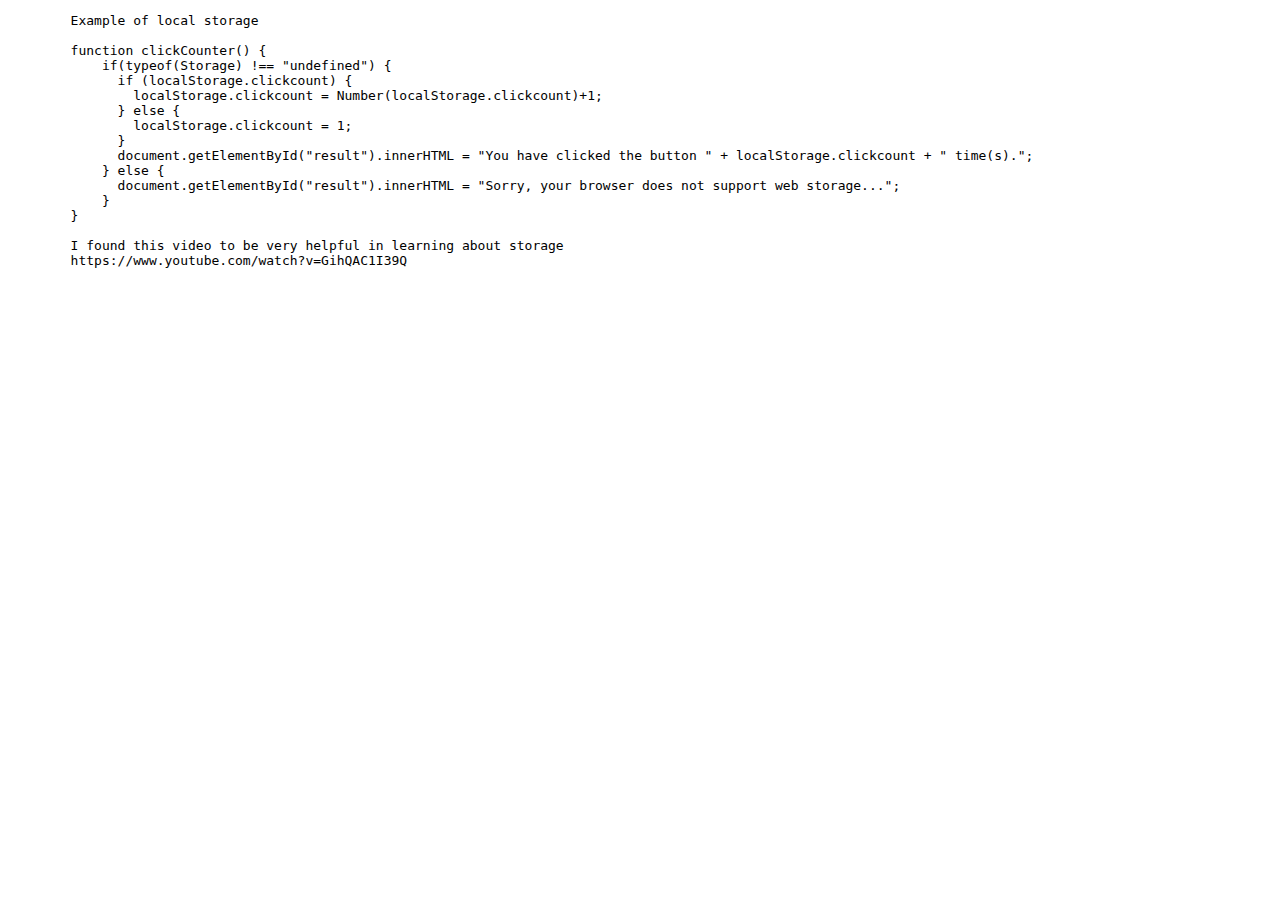
<file: W01Reading.html>
<!DOCTYPE html>
<html lang="en">
<head>
    <meta charset="UTF-8">
    <meta name="viewport" content="width=device-width, initial-scale=1.0">
    <title>W01Reading</title>
</head>
<body>
    <pre>
        Example of local storage

        function clickCounter() {
            if(typeof(Storage) !== "undefined") {
              if (localStorage.clickcount) {
                localStorage.clickcount = Number(localStorage.clickcount)+1;
              } else {
                localStorage.clickcount = 1;
              }
              document.getElementById("result").innerHTML = "You have clicked the button " + localStorage.clickcount + " time(s).";
            } else {
              document.getElementById("result").innerHTML = "Sorry, your browser does not support web storage...";
            }
        }

        I found this video to be very helpful in learning about storage
        https://www.youtube.com/watch?v=GihQAC1I39Q

        
    </pre>
</body>
</html>
</file>
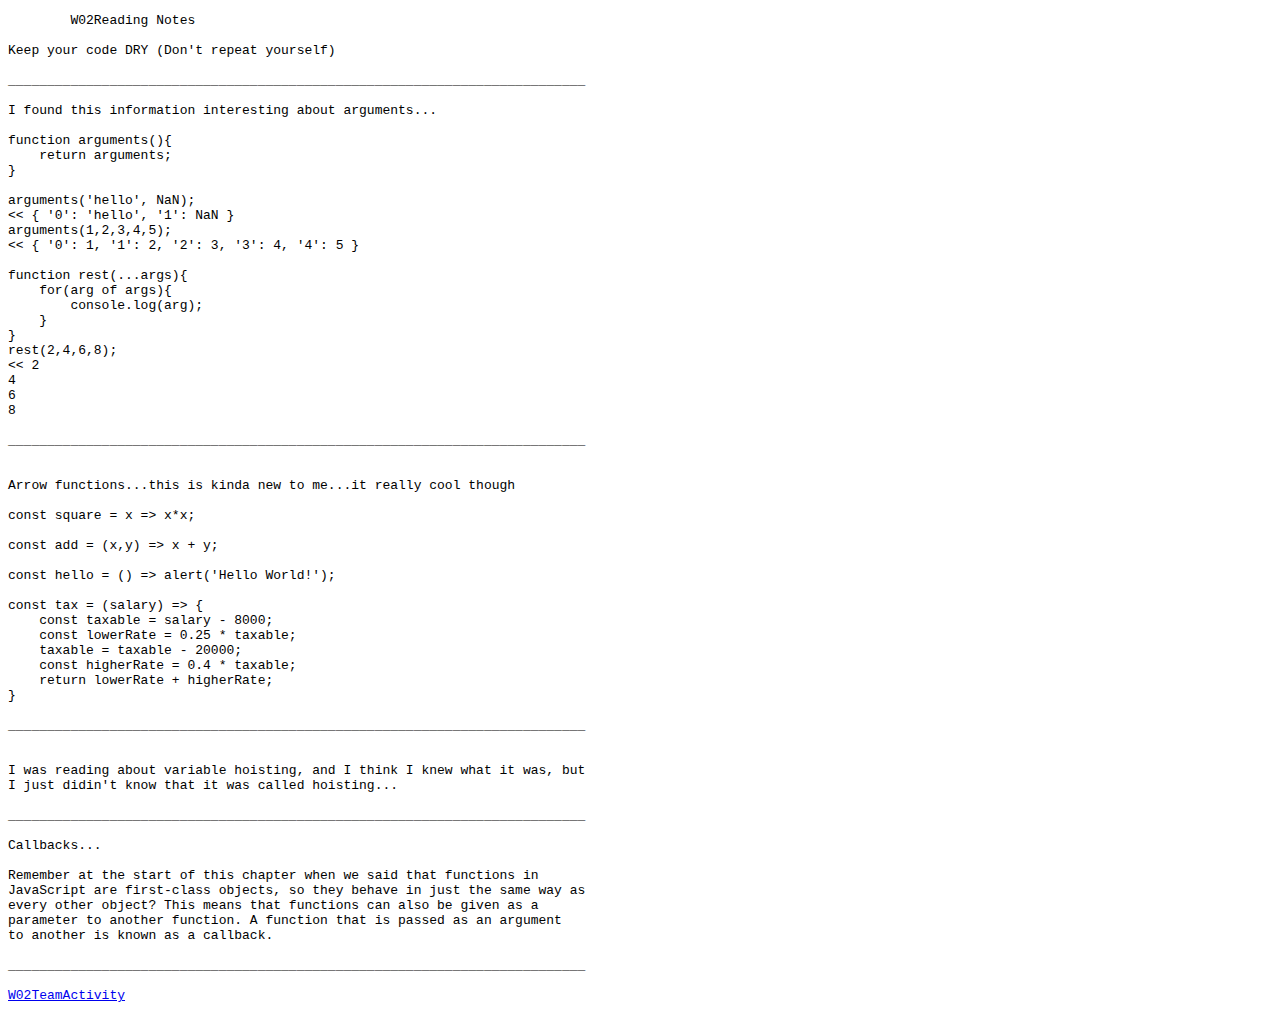
<file: W02Reading.html>
<!DOCTYPE html>
<html lang="en">
<head>
    <meta charset="UTF-8">
    <meta name="viewport" content="width=device-width, initial-scale=1.0">
    <title>W02Reading</title>
</head>
<body>
    <pre>
        W02Reading Notes

Keep your code DRY (Don't repeat yourself)

__________________________________________________________________________

I found this information interesting about arguments...

function arguments(){
    return arguments;
}

arguments('hello', NaN);
<< { '0': 'hello', '1': NaN }
arguments(1,2,3,4,5);
<< { '0': 1, '1': 2, '2': 3, '3': 4, '4': 5 }

function rest(...args){
    for(arg of args){
        console.log(arg);
    }
}
rest(2,4,6,8);
<< 2
4
6
8

__________________________________________________________________________


Arrow functions...this is kinda new to me...it really cool though

const square = x => x*x;

const add = (x,y) => x + y;

const hello = () => alert('Hello World!');

const tax = (salary) => {
    const taxable = salary - 8000;
    const lowerRate = 0.25 * taxable;
    taxable = taxable - 20000;
    const higherRate = 0.4 * taxable;
    return lowerRate + higherRate;
}

__________________________________________________________________________


I was reading about variable hoisting, and I think I knew what it was, but
I just didin't know that it was called hoisting...

__________________________________________________________________________

Callbacks...

Remember at the start of this chapter when we said that functions in 
JavaScript are first-class objects, so they behave in just the same way as
every other object? This means that functions can also be given as a 
parameter to another function. A function that is passed as an argument 
to another is known as a callback.

__________________________________________________________________________

<a href="W02TeamActivity.html">W02TeamActivity</a>
    </pre>
</body>
</html>
</file>
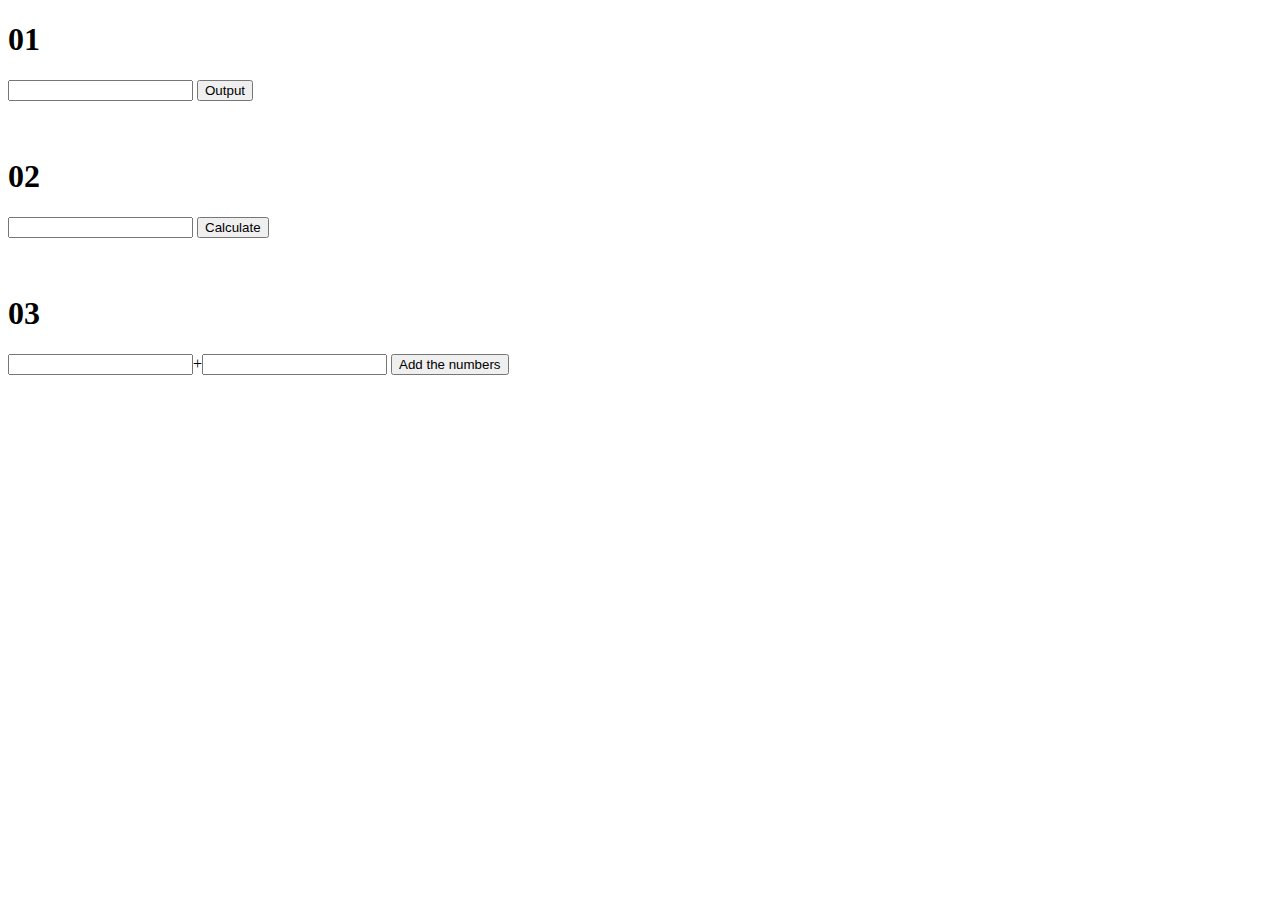
<file: W02TeamActivity.html>
<!DOCTYPE html>
<html lang='en'>
    <head>
        <meta charset="utf-8">
        <meta http-equiv="X-UA-Compatible" content="IE=edge">
        <title>W02 Team Activity</title>
        <meta name="description" content="">
        <meta name="viewport" content="width=device-width, initial-scale=1">
        <link rel="stylesheet" href="">
    </head>
    <body>
        <h1>01</h1>
        <input type="text" id="input">
        <button type="button" onclick="myFunction()">Output</button>
        <div id="output"></div><br>
        <br>

        <h1>02</h1>
        <input type="number" id="number">
        <button type="button" onclick="calc()">Calculate</button>
        <div id="total"></div><br>
        <br>

        <h1>03</h1>
        <input type="number" id="add1">+<input type="number" id="add2">
        <button type="button" onclick="addition()">Add the numbers</button>
        <div id="sum"></div>

        <script>
            function myFunction() {
                document.getElementById("output").innerHTML = document.getElementById("input").value;
            }

            function calc() {
                var number = document.getElementById("number").value;
                var total = 0;
                while (number > 0) {
                    total += parseInt(number);
                    number--;
                }
                document.getElementById("total").innerHTML = total;
            }

            function addition() {
                var add1 = document.getElementById("add1").value;
                var add2 = document.getElementById("add2").value;
                var sum = parseInt(add1) + parseInt(add2);
                document.getElementById("sum").innerHTML = sum;
            }
        </script>
    </body>
</html>
</file>
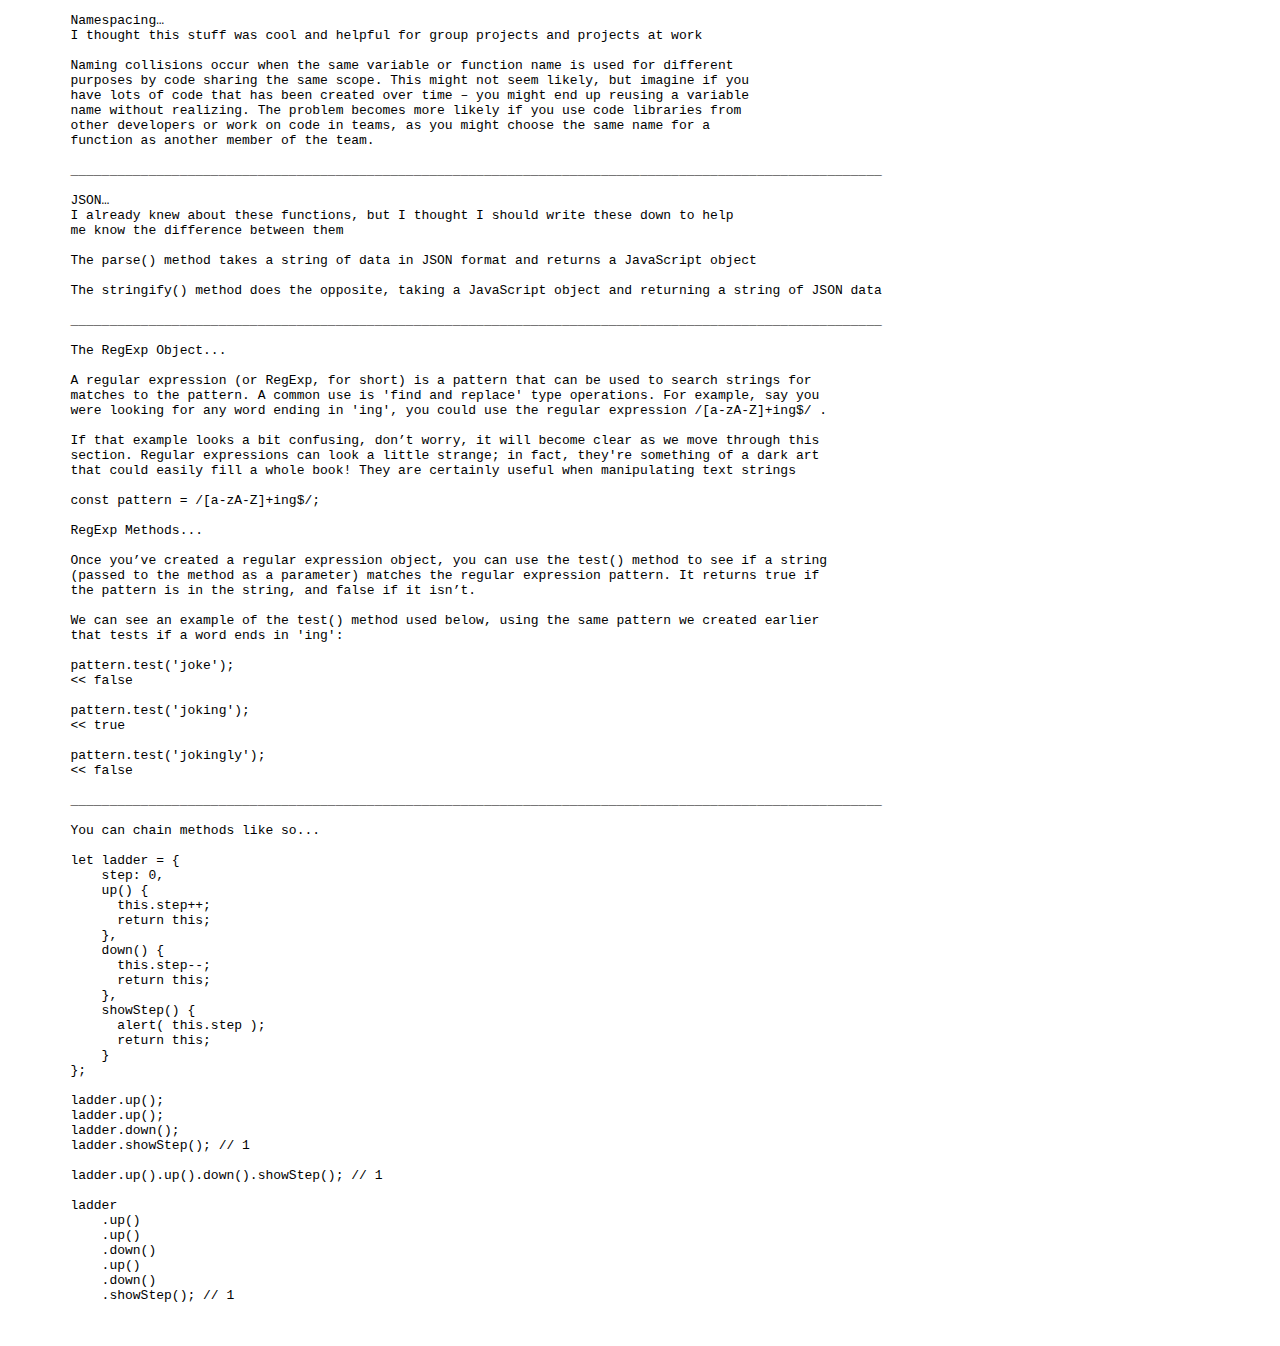
<file: W03Reading.html>
<!DOCTYPE html>
<html lang="en">
<head>
    <meta charset="UTF-8">
    <meta name="viewport" content="width=device-width, initial-scale=1.0">
    <title>W03Reading</title>
</head>
<body>
    <pre>
        Namespacing…
        I thought this stuff was cool and helpful for group projects and projects at work

        Naming collisions occur when the same variable or function name is used for different 
        purposes by code sharing the same scope. This might not seem likely, but imagine if you 
        have lots of code that has been created over time – you might end up reusing a variable 
        name without realizing. The problem becomes more likely if you use code libraries from 
        other developers or work on code in teams, as you might choose the same name for a 
        function as another member of the team.

        ________________________________________________________________________________________________________

        JSON…
        I already knew about these functions, but I thought I should write these down to help 
        me know the difference between them

        The parse() method takes a string of data in JSON format and returns a JavaScript object

        The stringify() method does the opposite, taking a JavaScript object and returning a string of JSON data

        ________________________________________________________________________________________________________

        The RegExp Object...

        A regular expression (or RegExp, for short) is a pattern that can be used to search strings for 
        matches to the pattern. A common use is 'find and replace' type operations. For example, say you
        were looking for any word ending in 'ing', you could use the regular expression /[a-zA-Z]+ing$/ .

        If that example looks a bit confusing, don’t worry, it will become clear as we move through this
        section. Regular expressions can look a little strange; in fact, they're something of a dark art
        that could easily fill a whole book! They are certainly useful when manipulating text strings

        const pattern = /[a-zA-Z]+ing$/;

        RegExp Methods...

        Once you’ve created a regular expression object, you can use the test() method to see if a string
        (passed to the method as a parameter) matches the regular expression pattern. It returns true if
        the pattern is in the string, and false if it isn’t.

        We can see an example of the test() method used below, using the same pattern we created earlier
        that tests if a word ends in 'ing':

        pattern.test('joke');
        << false

        pattern.test('joking');
        << true

        pattern.test('jokingly');
        << false

        ________________________________________________________________________________________________________

        You can chain methods like so...

        let ladder = {
            step: 0,
            up() {
              this.step++;
              return this;
            },
            down() {
              this.step--;
              return this;
            },
            showStep() {
              alert( this.step );
              return this;
            }
        };

        ladder.up();
        ladder.up();
        ladder.down();
        ladder.showStep(); // 1

        ladder.up().up().down().showStep(); // 1

        ladder
            .up()
            .up()
            .down()
            .up()
            .down()
            .showStep(); // 1

    </pre>
    <script src="W03Reading.js"></script>
</body>
</html>
</file>
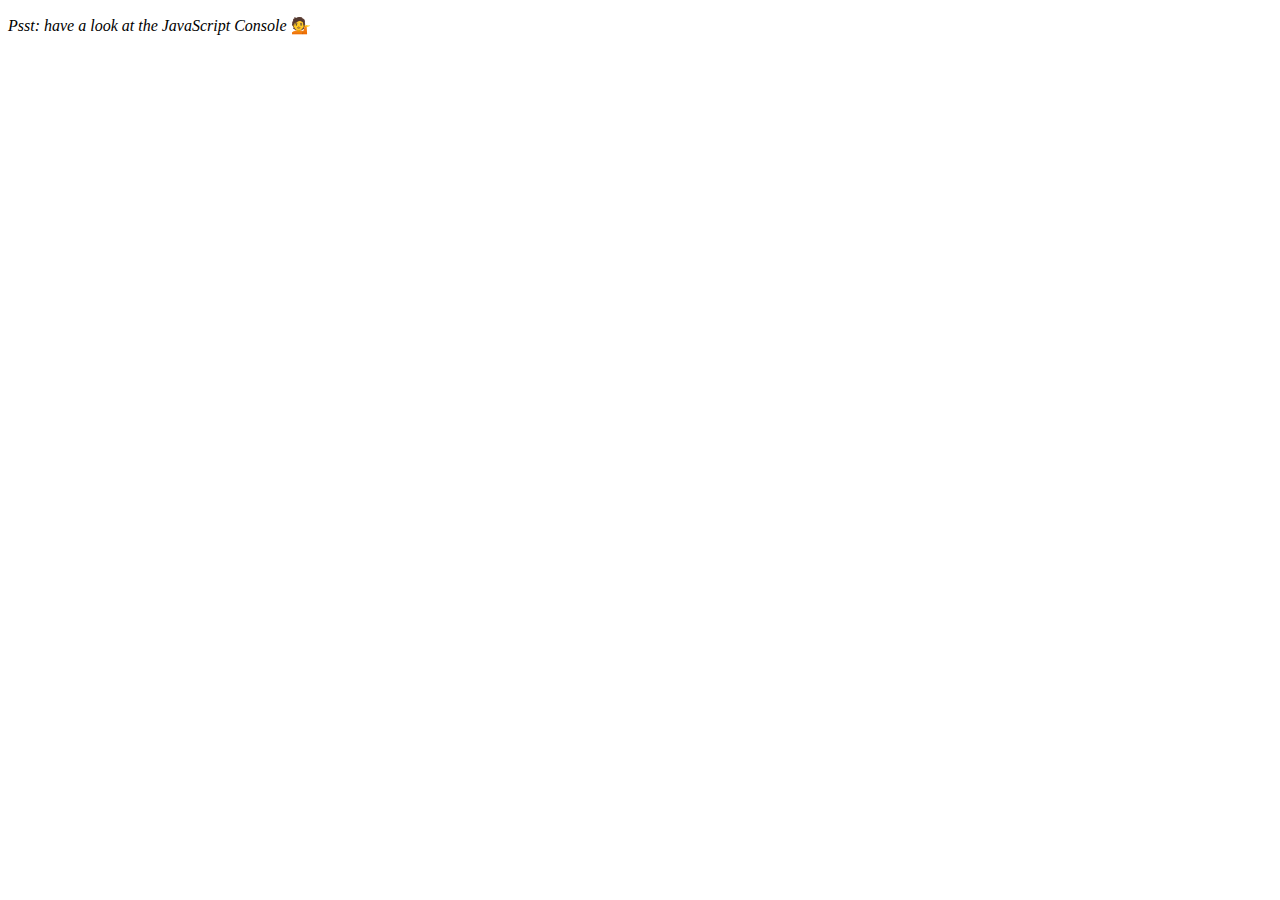
<file: W03TeamActivity.html>
<!DOCTYPE html>
<html lang="en">
  <head>
    <meta charset="UTF-8" />
    <title>Array Cardio 💪</title>
  </head>
  <body>
    <p><em>Psst: have a look at the JavaScript Console</em> 💁</p>
    <script>
      // Get your shorts on - this is an array workout!
      // ## Array Cardio Day 1

      // Some data we can work with

      const inventors = [
        { first: 'Albert', last: 'Einstein', year: 1879, passed: 1955 },
        { first: 'Isaac', last: 'Newton', year: 1643, passed: 1727 },
        { first: 'Galileo', last: 'Galilei', year: 1564, passed: 1642 },
        { first: 'Marie', last: 'Curie', year: 1867, passed: 1934 },
        { first: 'Johannes', last: 'Kepler', year: 1571, passed: 1630 },
        { first: 'Nicolaus', last: 'Copernicus', year: 1473, passed: 1543 },
        { first: 'Max', last: 'Planck', year: 1858, passed: 1947 },
        { first: 'Katherine', last: 'Blodgett', year: 1898, passed: 1979 },
        { first: 'Ada', last: 'Lovelace', year: 1815, passed: 1852 },
        { first: 'Sarah E.', last: 'Goode', year: 1855, passed: 1905 },
        { first: 'Lise', last: 'Meitner', year: 1878, passed: 1968 },
        { first: 'Hanna', last: 'Hammarström', year: 1829, passed: 1909 }
      ];

      const people = [
        'Beck, Glenn',
        'Becker, Carl',
        'Beckett, Samuel',
        'Beddoes, Mick',
        'Beecher, Henry',
        'Beethoven, Ludwig',
        'Begin, Menachem',
        'Belloc, Hilaire',
        'Bellow, Saul',
        'Benchley, Robert',
        'Benenson, Peter',
        'Ben-Gurion, David',
        'Benjamin, Walter',
        'Benn, Tony',
        'Bennington, Chester',
        'Benson, Leana',
        'Bent, Silas',
        'Bentsen, Lloyd',
        'Berger, Ric',
        'Bergman, Ingmar',
        'Berio, Luciano',
        'Berle, Milton',
        'Berlin, Irving',
        'Berne, Eric',
        'Bernhard, Sandra',
        'Berra, Yogi',
        'Berry, Halle',
        'Berry, Wendell',
        'Bethea, Erin',
        'Bevan, Aneurin',
        'Bevel, Ken',
        'Biden, Joseph',
        'Bierce, Ambrose',
        'Biko, Steve',
        'Billings, Josh',
        'Biondo, Frank',
        'Birrell, Augustine',
        'Black, Elk',
        'Blair, Robert',
        'Blair, Tony',
        'Blake, William'
      ];

      // Array.prototype.filter()
      // 1. Filter the list of inventors for those who were born in the 1500's
      const born = inventors.filter(inventor => (inventor.year >= 1500 && inventor.year < 1600));
      console.log(born);

      // Array.prototype.map()
      // 2. Give us an array of the inventors' first and last names
      const fullNames = inventors.map(inventor => `${inventor.first} ${inventor.last}`);
      console.log(fullNames);

      // Array.prototype.sort()
      // 3. Sort the inventors by birthdate, oldest to youngest
      const ordered = inventors.sort((a, b) => a.year > b.year ? 1 : -1);
      console.table(ordered);

      // Array.prototype.reduce()
      // 4. How many years did all the inventors live?
      const totalYears = inventors.reduce((total, inventor) => {
        return total + (inventor.passed - inventor.year);
      }, 0);
      console.log(totalYears);

      // 5. Sort the inventors by years lived
      const oldest = inventors.sort(function(a, b) {
        const lastInventor = a.passed - a.year;
        const nextInventor = b.passed - b.year;
        return lastInventor > nextInventor ? -1 : 1;
      });

      // 6. create a list of Boulevards in Paris that contain 'de' anywhere in the name
      // https://en.wikipedia.org/wiki/Category:Boulevards_in_Paris
      // goto the link above and open the console. Paste the following two lines in.  That will create a list of links in memory that you can reference through the console. Use that list to finish the problem.
      // const category = document.querySelector('.mw-category');
      // const links = Array.from(category.querySelectorAll('a'));

      // 7. sort Exercise
      // Sort the people alphabetically by last name

      // 8. Reduce Exercise
      // Sum up the instances of each of these
      const data = [
        'car',
        'car',
        'truck',
        'truck',
        'bike',
        'walk',
        'car',
        'van',
        'bike',
        'walk',
        'car',
        'van',
        'car',
        'truck'
      ];
    </script>
  </body>
</html>
</file>
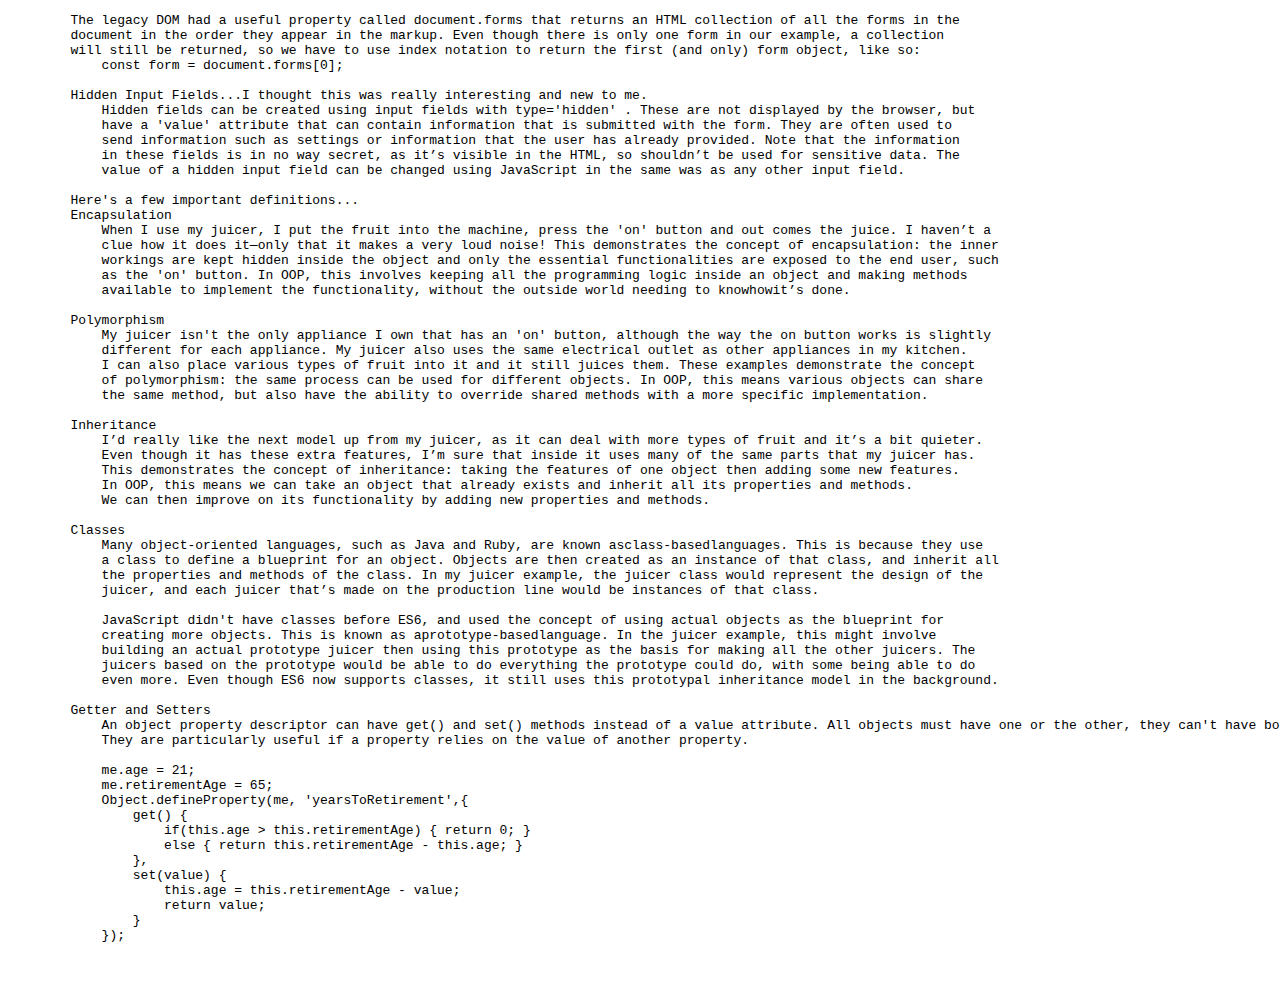
<file: W04Reading.html>
<!DOCTYPE html>
<html lang="en">
<head>
    <meta charset="UTF-8">
    <meta name="viewport" content="width=device-width, initial-scale=1.0">
    <title>W04Reading</title>
</head>
<body>
    <pre>
        The legacy DOM had a useful property called document.forms that returns an HTML collection of all the forms in the 
        document in the order they appear in the markup. Even though there is only one form in our example, a collection 
        will still be returned, so we have to use index notation to return the first (and only) form object, like so:
            const form = document.forms[0];

        Hidden Input Fields...I thought this was really interesting and new to me.
            Hidden fields can be created using input fields with type='hidden' . These are not displayed by the browser, but
            have a 'value' attribute that can contain information that is submitted with the form. They are often used to 
            send information such as settings or information that the user has already provided. Note that the information 
            in these fields is in no way secret, as it’s visible in the HTML, so shouldn’t be used for sensitive data. The 
            value of a hidden input field can be changed using JavaScript in the same was as any other input field.
        
        Here's a few important definitions...
        Encapsulation
            When I use my juicer, I put the fruit into the machine, press the 'on' button and out comes the juice. I haven’t a
            clue how it does it—only that it makes a very loud noise! This demonstrates the concept of encapsulation: the inner
            workings are kept hidden inside the object and only the essential functionalities are exposed to the end user, such 
            as the 'on' button. In OOP, this involves keeping all the programming logic inside an object and making methods 
            available to implement the functionality, without the outside world needing to knowhowit’s done.

        Polymorphism
            My juicer isn't the only appliance I own that has an 'on' button, although the way the on button works is slightly 
            different for each appliance. My juicer also uses the same electrical outlet as other appliances in my kitchen. 
            I can also place various types of fruit into it and it still juices them. These examples demonstrate the concept 
            of polymorphism: the same process can be used for different objects. In OOP, this means various objects can share 
            the same method, but also have the ability to override shared methods with a more specific implementation.
        
        Inheritance
            I’d really like the next model up from my juicer, as it can deal with more types of fruit and it’s a bit quieter.
            Even though it has these extra features, I’m sure that inside it uses many of the same parts that my juicer has. 
            This demonstrates the concept of inheritance: taking the features of one object then adding some new features. 
            In OOP, this means we can take an object that already exists and inherit all its properties and methods. 
            We can then improve on its functionality by adding new properties and methods.
            
        Classes
            Many object-oriented languages, such as Java and Ruby, are known asclass-basedlanguages. This is because they use 
            a class to define a blueprint for an object. Objects are then created as an instance of that class, and inherit all 
            the properties and methods of the class. In my juicer example, the juicer class would represent the design of the 
            juicer, and each juicer that’s made on the production line would be instances of that class.
            
            JavaScript didn't have classes before ES6, and used the concept of using actual objects as the blueprint for 
            creating more objects. This is known as aprototype-basedlanguage. In the juicer example, this might involve 
            building an actual prototype juicer then using this prototype as the basis for making all the other juicers. The 
            juicers based on the prototype would be able to do everything the prototype could do, with some being able to do 
            even more. Even though ES6 now supports classes, it still uses this prototypal inheritance model in the background.

        Getter and Setters
            An object property descriptor can have get() and set() methods instead of a value attribute. All objects must have one or the other, they can't have both. The get() and set() methods can be used to control how a property is set using assignment and the value that is returned when a property is queried.
            They are particularly useful if a property relies on the value of another property.

            me.age = 21;
            me.retirementAge = 65;
            Object.defineProperty(me, 'yearsToRetirement',{
                get() {
                    if(this.age > this.retirementAge) { return 0; }
                    else { return this.retirementAge - this.age; }
                },
                set(value) {
                    this.age = this.retirementAge - value;
                    return value;
                }
            });

        
    </pre>
</body>
</html>
</file>
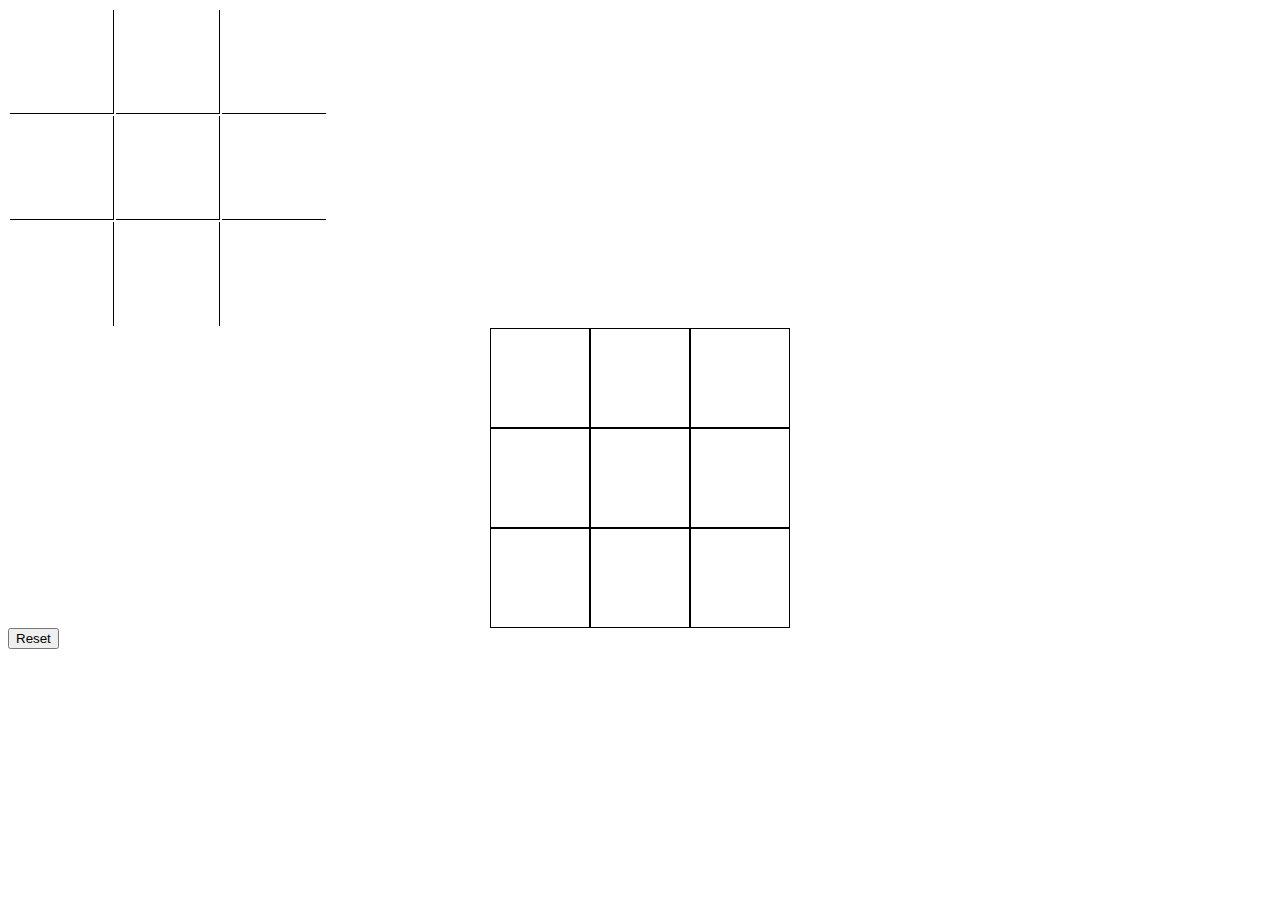
<file: W04TeamActivity.html>
<!DOCTYPE html>
<html>
  <head>
    <title>Tic Tac Toe</title>
    <style>
      /* styles for the table based board */
      .board {
        width: 320px;
        height: 320px;
      }
      .board td,
      .board tr {
        width: 33.3%;
        height: 33.3%;
      }
      .board td {
        border-right: 1px solid;
        border-bottom: 1px solid;
        font-size: 5em;
        text-align: center;
      }

      .board td:last-child {
        border-right: 0;
      }

      .board tr:last-child td {
        border-bottom: 0;
      }

      /* Styles for the div based board */
      .divBoard {
        display: grid;
        grid-template-columns: 100px 100px 100px;
        grid-template-rows: 100px 100px 100px;
        justify-content: center;
      }
      .divBoard > div {
        /* border-right: 1px solid;
        border-bottom: 1px solid; */
        border: 1px solid;
        font-size: 5em;
        text-align: center;
      }
      /* .divBoard > div:nth-child(3n) {
        border-right: 0;
      }
      .divBoard > div:nth-child(n + 7) {
        border-bottom: 0;
      } */
    </style>
  </head>
  <body>
    <!-- Here is a board built with a table element. It goes together quickly, and need minimal styling...but it will be a bit more work to get at it's children-->
    <table class="board">
      <tr>
        <td></td>
        <td></td>
        <td></td>
      </tr>
      <tr>
        <td></td>
        <td></td>
        <td></td>
      </tr>
      <tr>
        <td></td>
        <td></td>
        <td></td>
      </tr>
    </table>

    <!-- Here is a board built with simple div elements. The markup is simpler, but it will require more styling to get it to look like a tic tac toe board. All of the cells are direct children of the board, so they will be easy to get a hold of.-->
    <div class="divBoard">
      <div></div>
      <div></div>
      <div></div>
      <div></div>
      <div></div>
      <div></div>
      <div></div>
      <div></div>
      <div></div>
    </div>
    <button id="reset">Reset</button>

    <script>
      const board = document.querySelector('.board');
      const divBoard = document.querySelector('.divBoard');
      const resetButton = document.getElementById('reset');
      const player1 = 'X';
      const player2 = 'O';
      let player = player1;
      function addPiece(e) {
        console.log(e.target);
        e.target.innerHTML = player;
        if (player === player1) player = player2;
        else player = player1;
      }
      // table version
      function resetBoard() {
        console.dir(board);
        for (let i = 0; i < board.rows.length; i++) {
          let row = board.rows[i];
          for (let j = 0; j < row.cells.length; j++) {
            row.cells[j].innerHTML = '';
          }
        }
      }
      // div version
      function resetBoardDiv() {
        const divBoard = document.querySelector('.divBoard');
        for (let i = 0; i < divBoard.children.length; i++) {
          divBoard.children[i].innerText = '';
        }
        const children = Array.from(divBoard.children);
        const empty = children.filter(function(child) {
          return child.innerText == 'X' || child.innerText == 'O';
        });
        console.log(empty);
      }
      board.addEventListener('click', addPiece);
      divBoard.addEventListener('click', addPiece);
      reset.addEventListener('click', resetBoardDiv);
    </script>
  </body>
</html>
</file>
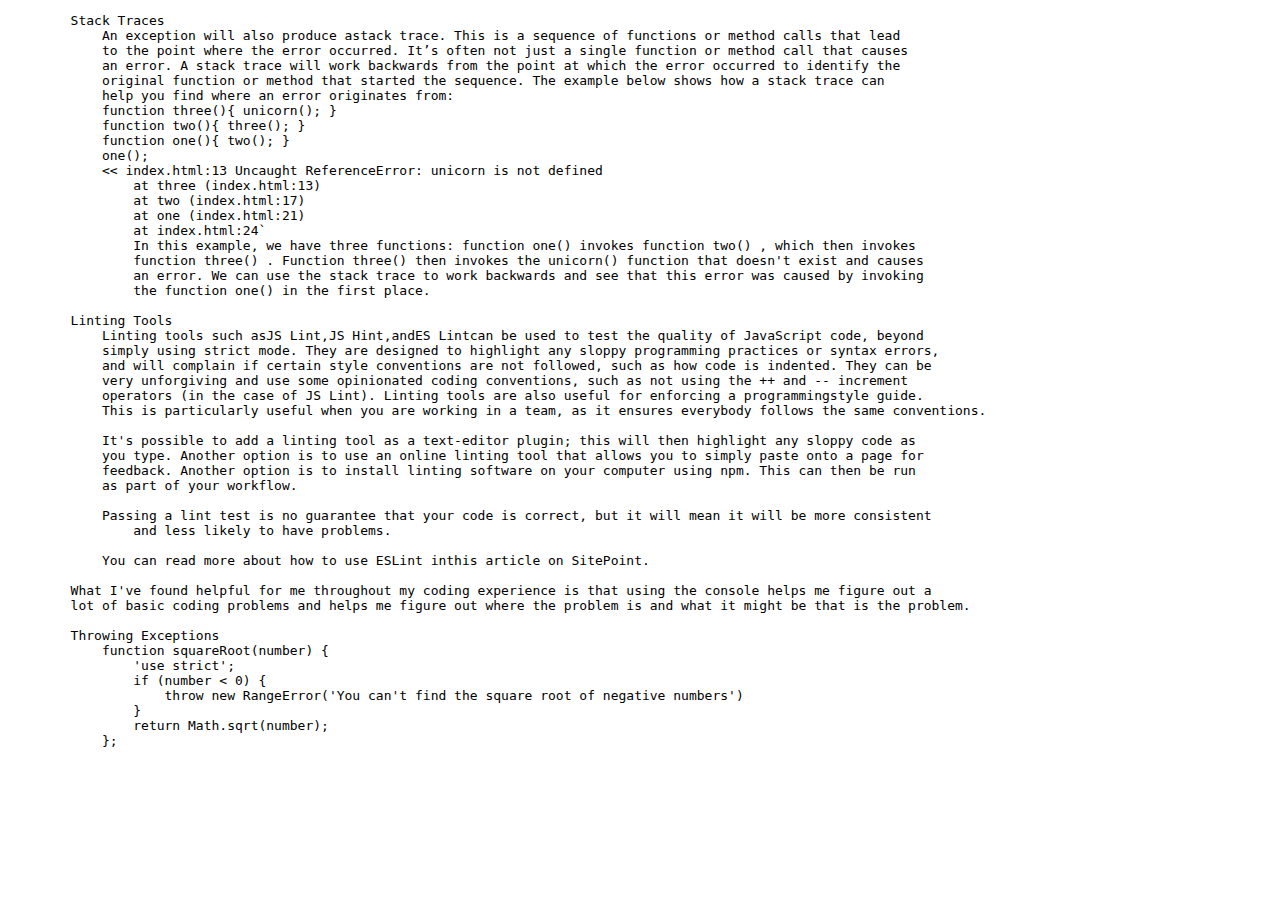
<file: W05Reading.html>
<!DOCTYPE html>
<html lang="en">
<head>
    <meta charset="UTF-8">
    <meta name="viewport" content="width=device-width, initial-scale=1.0">
    <title>W05Reading</title>
</head>
<body>
    <pre>
        Stack Traces
            An exception will also produce astack trace. This is a sequence of functions or method calls that lead 
            to the point where the error occurred. It’s often not just a single function or method call that causes 
            an error. A stack trace will work backwards from the point at which the error occurred to identify the 
            original function or method that started the sequence. The example below shows how a stack trace can 
            help you find where an error originates from:
            function three(){ unicorn(); }
            function two(){ three(); }
            function one(){ two(); }
            one();
            << index.html:13 Uncaught ReferenceError: unicorn is not defined
                at three (index.html:13)
                at two (index.html:17)
                at one (index.html:21)
                at index.html:24`
                In this example, we have three functions: function one() invokes function two() , which then invokes 
                function three() . Function three() then invokes the unicorn() function that doesn't exist and causes 
                an error. We can use the stack trace to work backwards and see that this error was caused by invoking 
                the function one() in the first place.

        Linting Tools
            Linting tools such asJS Lint,JS Hint,andES Lintcan be used to test the quality of JavaScript code, beyond 
            simply using strict mode. They are designed to highlight any sloppy programming practices or syntax errors, 
            and will complain if certain style conventions are not followed, such as how code is indented. They can be 
            very unforgiving and use some opinionated coding conventions, such as not using the ++ and -- increment 
            operators (in the case of JS Lint). Linting tools are also useful for enforcing a programmingstyle guide. 
            This is particularly useful when you are working in a team, as it ensures everybody follows the same conventions.
                
            It's possible to add a linting tool as a text-editor plugin; this will then highlight any sloppy code as 
            you type. Another option is to use an online linting tool that allows you to simply paste onto a page for 
            feedback. Another option is to install linting software on your computer using npm. This can then be run 
            as part of your workflow.
                
            Passing a lint test is no guarantee that your code is correct, but it will mean it will be more consistent 
                and less likely to have problems.
                
            You can read more about how to use ESLint inthis article on SitePoint.
            
        What I've found helpful for me throughout my coding experience is that using the console helps me figure out a
        lot of basic coding problems and helps me figure out where the problem is and what it might be that is the problem.

        Throwing Exceptions
            function squareRoot(number) {
                'use strict';
                if (number < 0) {
                    throw new RangeError('You can't find the square root of negative numbers')
                }
                return Math.sqrt(number);
            };
            
        
    </pre>
</body>
</html>
</file>
